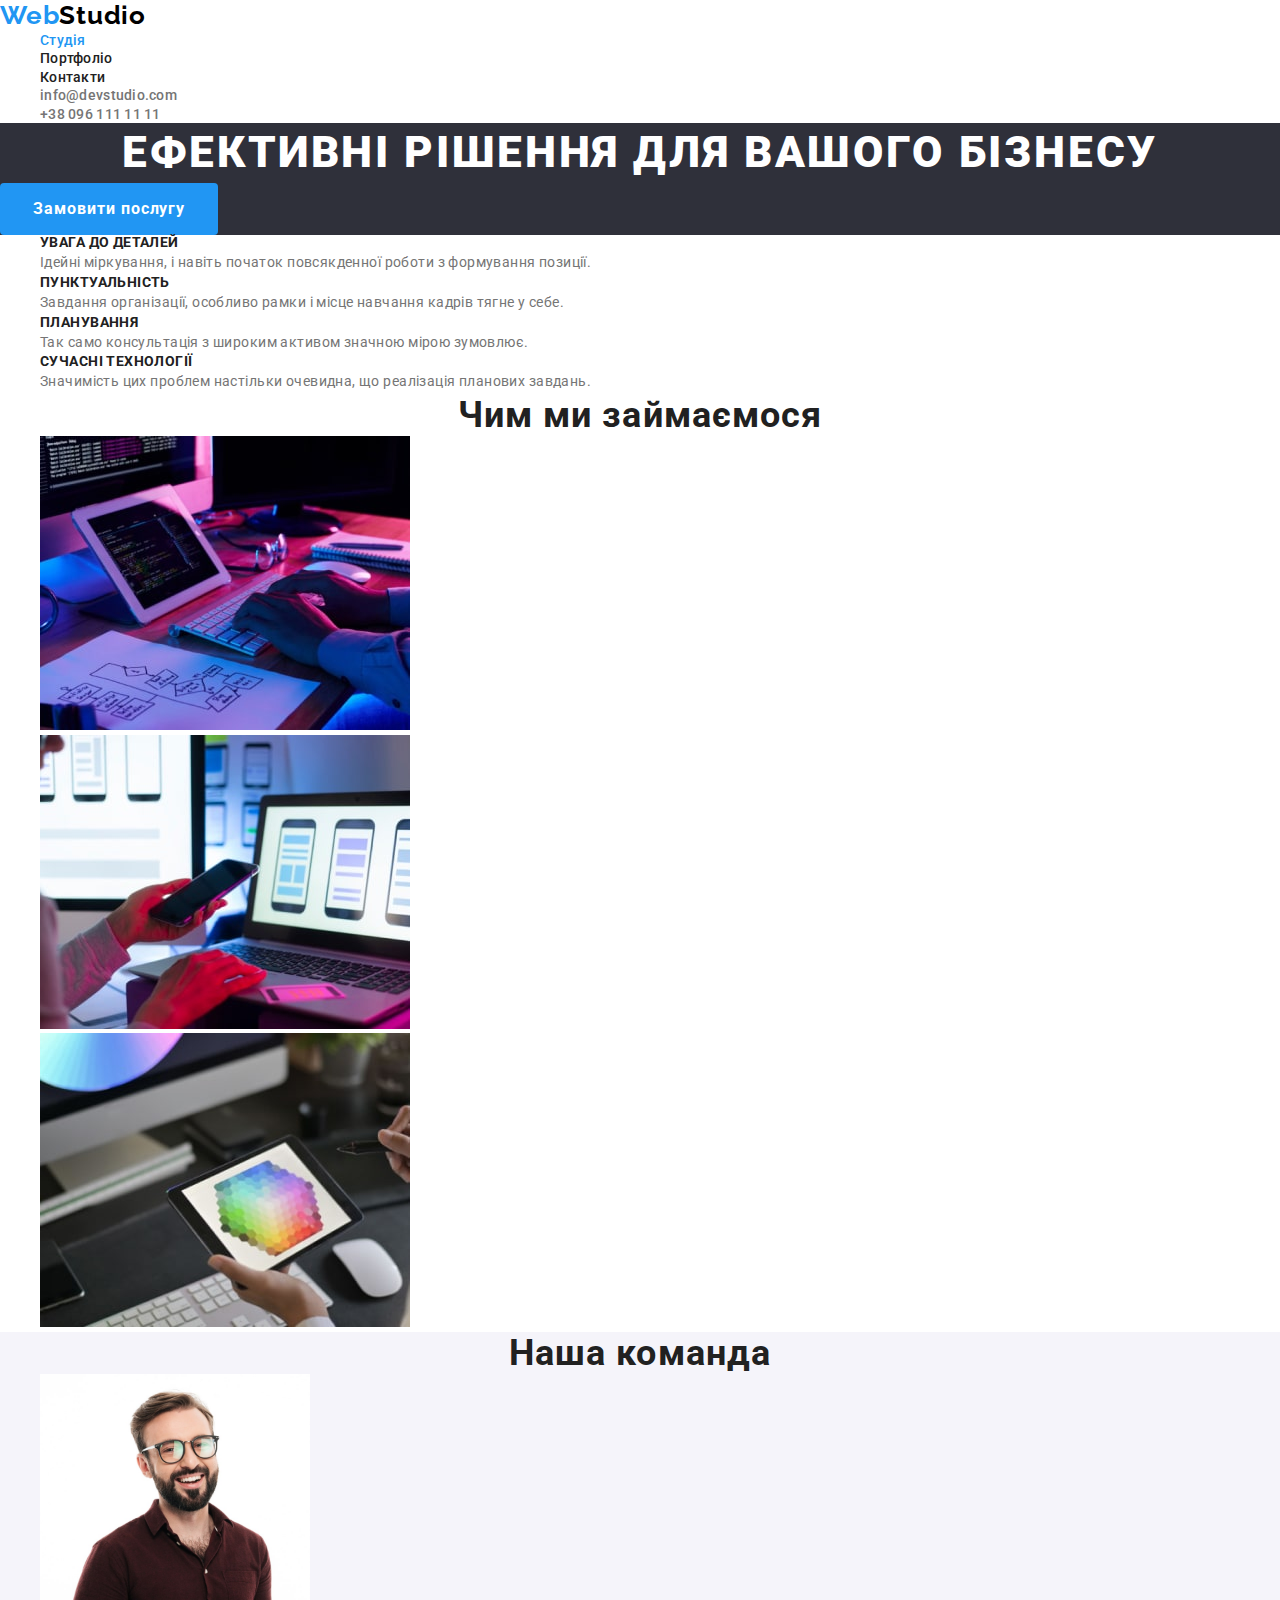
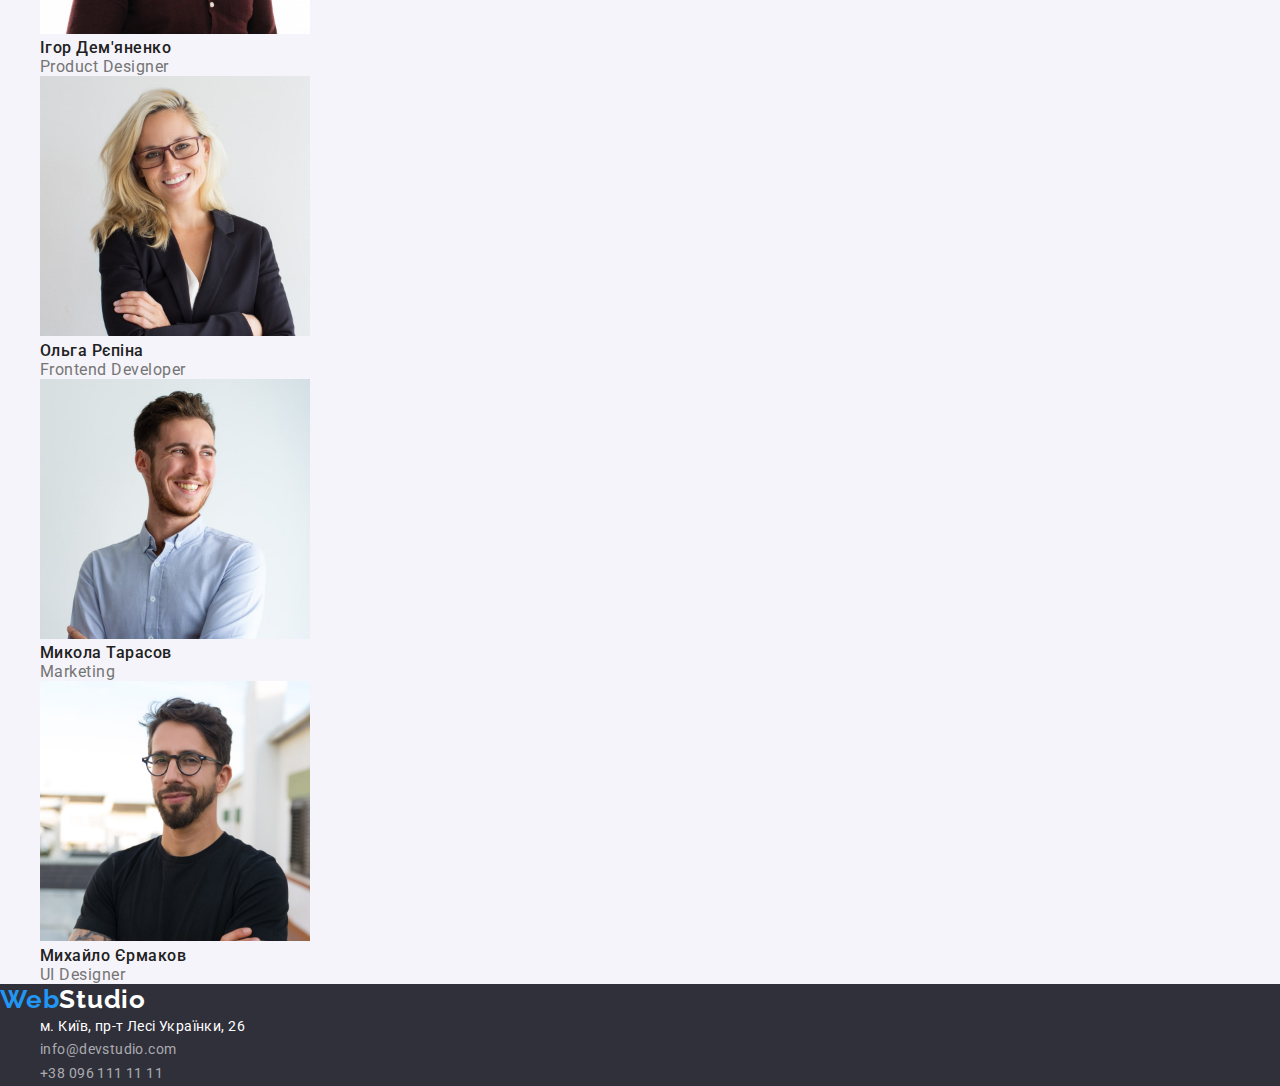
<file: index.html>
<!DOCTYPE html>
<html lang="uk">
<head>
    <meta charset="UTF-8">
    <meta http-equiv="X-UA-Compatible" content="IE=edge">
    <meta name="viewport" content="width=device-width, initial-scale=1.0">
    <title>Document</title>
    <link rel="preconnect" href="https://fonts.googleapis.com">
<link rel="preconnect" href="https://fonts.gstatic.com" crossorigin>
<link href="https://fonts.googleapis.com/css2?family=Raleway:wght@700&family=Roboto:wght@400;500;700;900&display=swap" rel="stylesheet">
<link rel="stylesheet" href="https://cdnjs.cloudflare.com/ajax/libs/modern-normalize/1.1.0/modern-normalize.min.css"/>
    <link rel="stylesheet" href="./css/styles.css">
</head>
<body>

    <!--Голова сторінки-->

    <header class="header">
        <nav>
            <a href="" class="header-logo link"><span class="letter">Web</span>Studio</a> 

        <ul class="site-nav list">
            <li><a href="" class="site-nav-link link current">Студія</a></li>
            <li><a href="./portfolio.html" class="site-nav-link link">Портфоліо</a></li>
            <li><a href="" class="site-nav-link link">Контакти</a></li>
        </ul>
        </nav>

        <ul class="list">
            <li><a href="mailto:info@devstudio.com" class="header-link link">info@devstudio.com</a></li> 
            <li><a href="tel:+380961111111" class="header-link link">+38 096 111 11 11</a></li>
        </ul>
    </header>

<main>
    <!--Замовити послугу-->

<div class="hero">
    <section>
        <h1 class="main-title">Ефективні рішення для вашого бізнесу</h1>

        <button type="button" class="hero-button">Замовити послугу</button>
    </section>
</div>

<!--Особливості-->

<section class="benefits company">
    <h2 class="visually-hidden">Наші переваги</h2>
    <ul class="benefits list">
        <li>
            <h3 class="title-text">Увага до деталей</h3>
            <p class="text">Ідейні міркування, і навіть початок повсякденної роботи з формування позиції.</p>
        </li>
        <li>
            <h3 class="title-text">Пунктуальність</h3>
            <p class="text">Завдання організації, особливо рамки і місце навчання кадрів тягне у себе.</p>
        </li>
        <li>
            <h3 class="title-text">Планування</h3>
            <p class="text">Так само консультація з широким активом значною мірою зумовлює.</p>
        </li>
        <li>
            <h3 class="title-text">Сучасні технології</h3>
            <p class="text">Значимість цих проблем настільки очевидна, що реалізація планових завдань.</p>
        </li>
    </ul>
</section>

<!--Чим ми займаємось-->

<section class="what are we doing company">
    <h2 class="section-title-text title">Чим ми займаємося</h2>

    <ul class="list">
        <li>
            <img src="./images/box1.jpg" alt="Співробітник займається розробкою за компьютером" width="370" class="section-img">
        </li>
        <li>
            <img src="./images/box2.jpg" alt="Співробітник займається дизайном додатка на телефоні" width="370" class="section-img">
        </li>
        <li>
            <img src="./images/box3.jpg" alt="Співробітник на планшеті обирає колір з кольорової гами" width="370" class="section-img">
        </li>
    </ul>
</section>

<!--Наша команда-->

<section class="team">
    <h2 class="title-team-text title">Наша команда</h2>

    <ul class="list">
        <li class="team-employee">
            <img src="./images/team1.jpg" alt="На фото Product Designer" width="270" class="img-employee">
            <h3 class="title-team-employee">Ігор Дем'яненко</h3>
            <p class="text-team-employee">Product Designer</p>
        </li>
        <li class="team-employee">
            <img src="./images/team2.jpg" alt="На фото Frontend Developer" width="270" class="img-employee">
            <h3 class="title-team-employee">Ольга Рєпіна</h3>
            <p class="text-team-employee">Frontend Developer</p>
        </li>
        <li class="team-employee">
            <img src="./images/team3.jpg" alt="На фото Marketing" width="270" class="img-employee">
            <h3 class="title-team-employee">Микола Тарасов</h3>
            <p class="text-team-employee">Marketing</p>
        </li>
        <li class="team-employee">
            <img src="./images/team4.jpg" alt="На фото UI Designer" width="270" class="img-employee">
            <h3 class="title-team-employee">Михайло Єрмаков</h3>
            <p class="text-team-employee">UI Designer</p>
        </li>
    </ul>
</section>
</main>

<!--Підвал-->

<footer class="footer">
    <a href="" class="logo-footer link"><span class="letter">Web</span>Studio</a>
    <address class="address-footer list">
        <ul class="list">
            <li><a href="https://goo.gl/maps/nvpuo9Nf6WR2v7vD8" target="_blank" rel="noopener noreferrer" class="maps-address-footer link">м. Київ, пр-т Лесі Українки, 26</a></li>
            <li><a href="mailto://info@devstudio.com" class="address-footer link">info@devstudio.com</a></li>
            <li><a href="tel:+380961111111" class="address-footer link">+38 096 111 11 11</a></li>
        </ul>
    </address>
</footer>

</body>
</html>
</file>
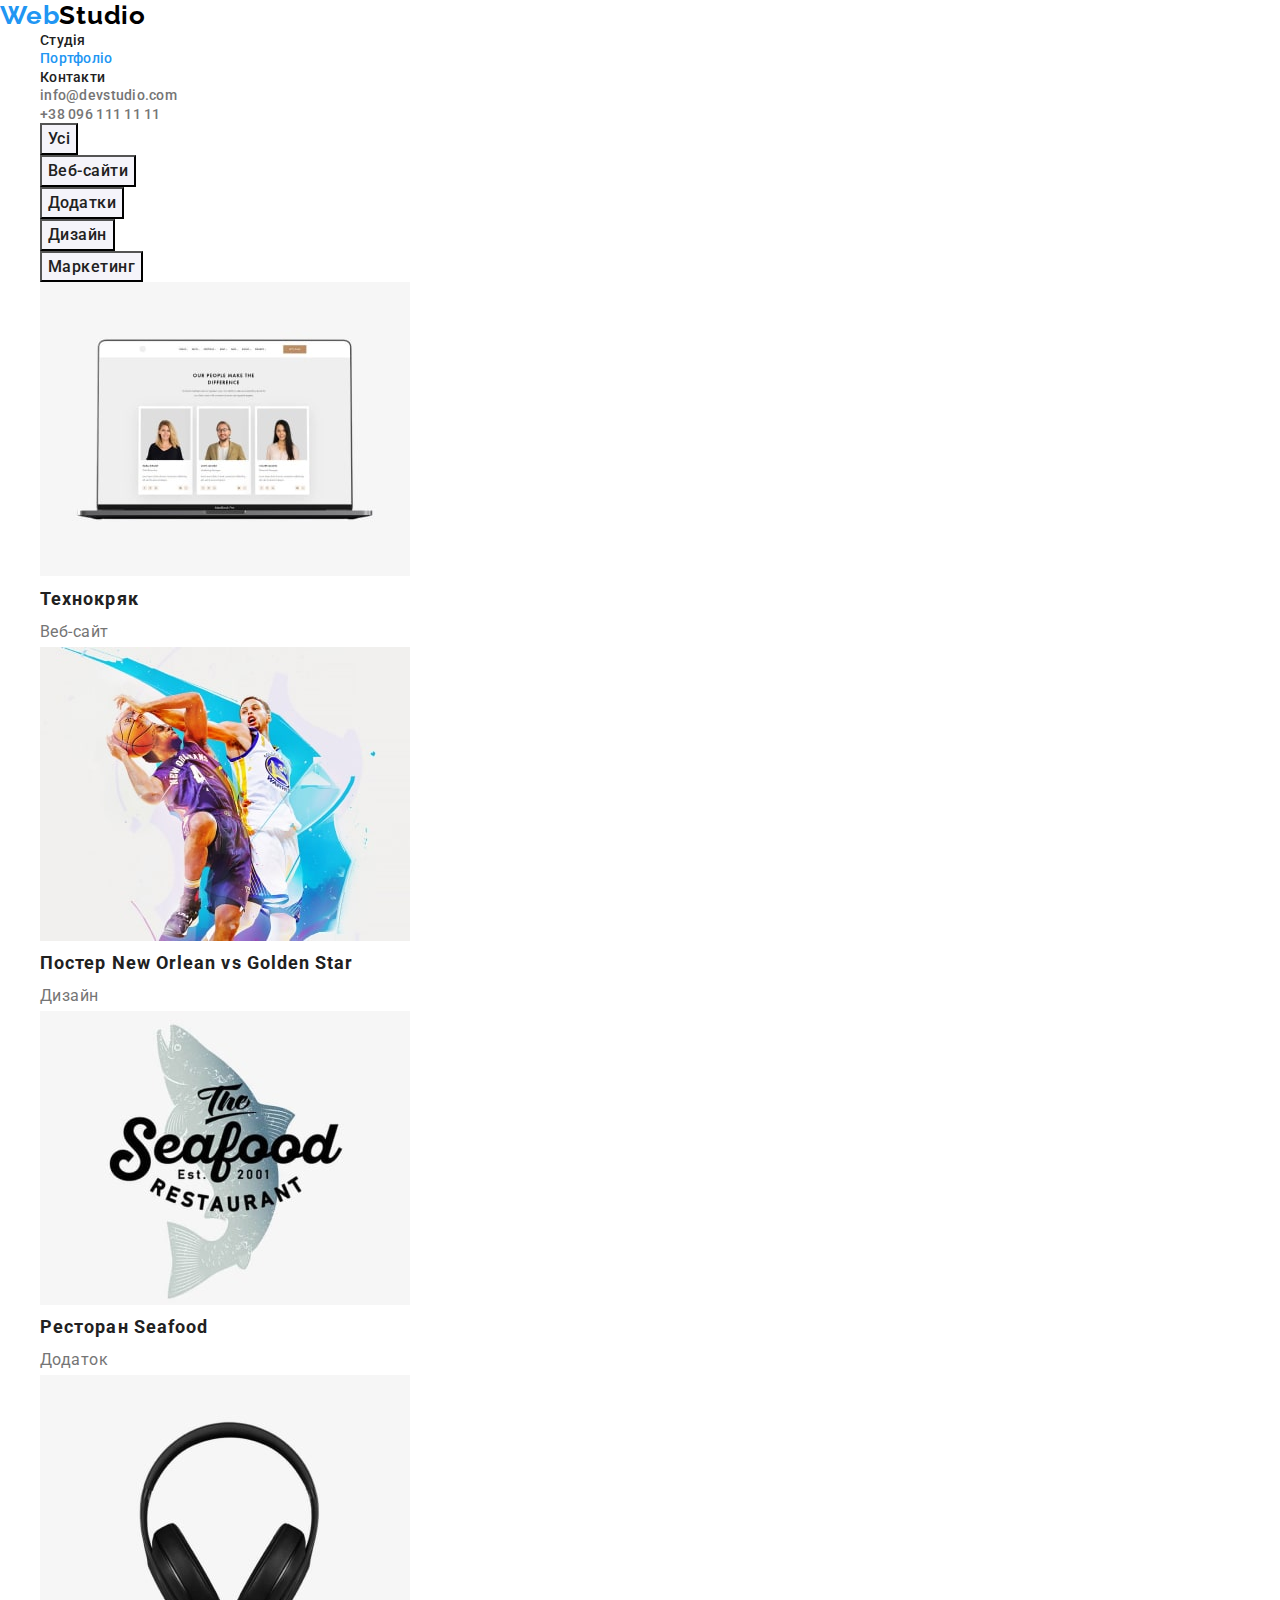
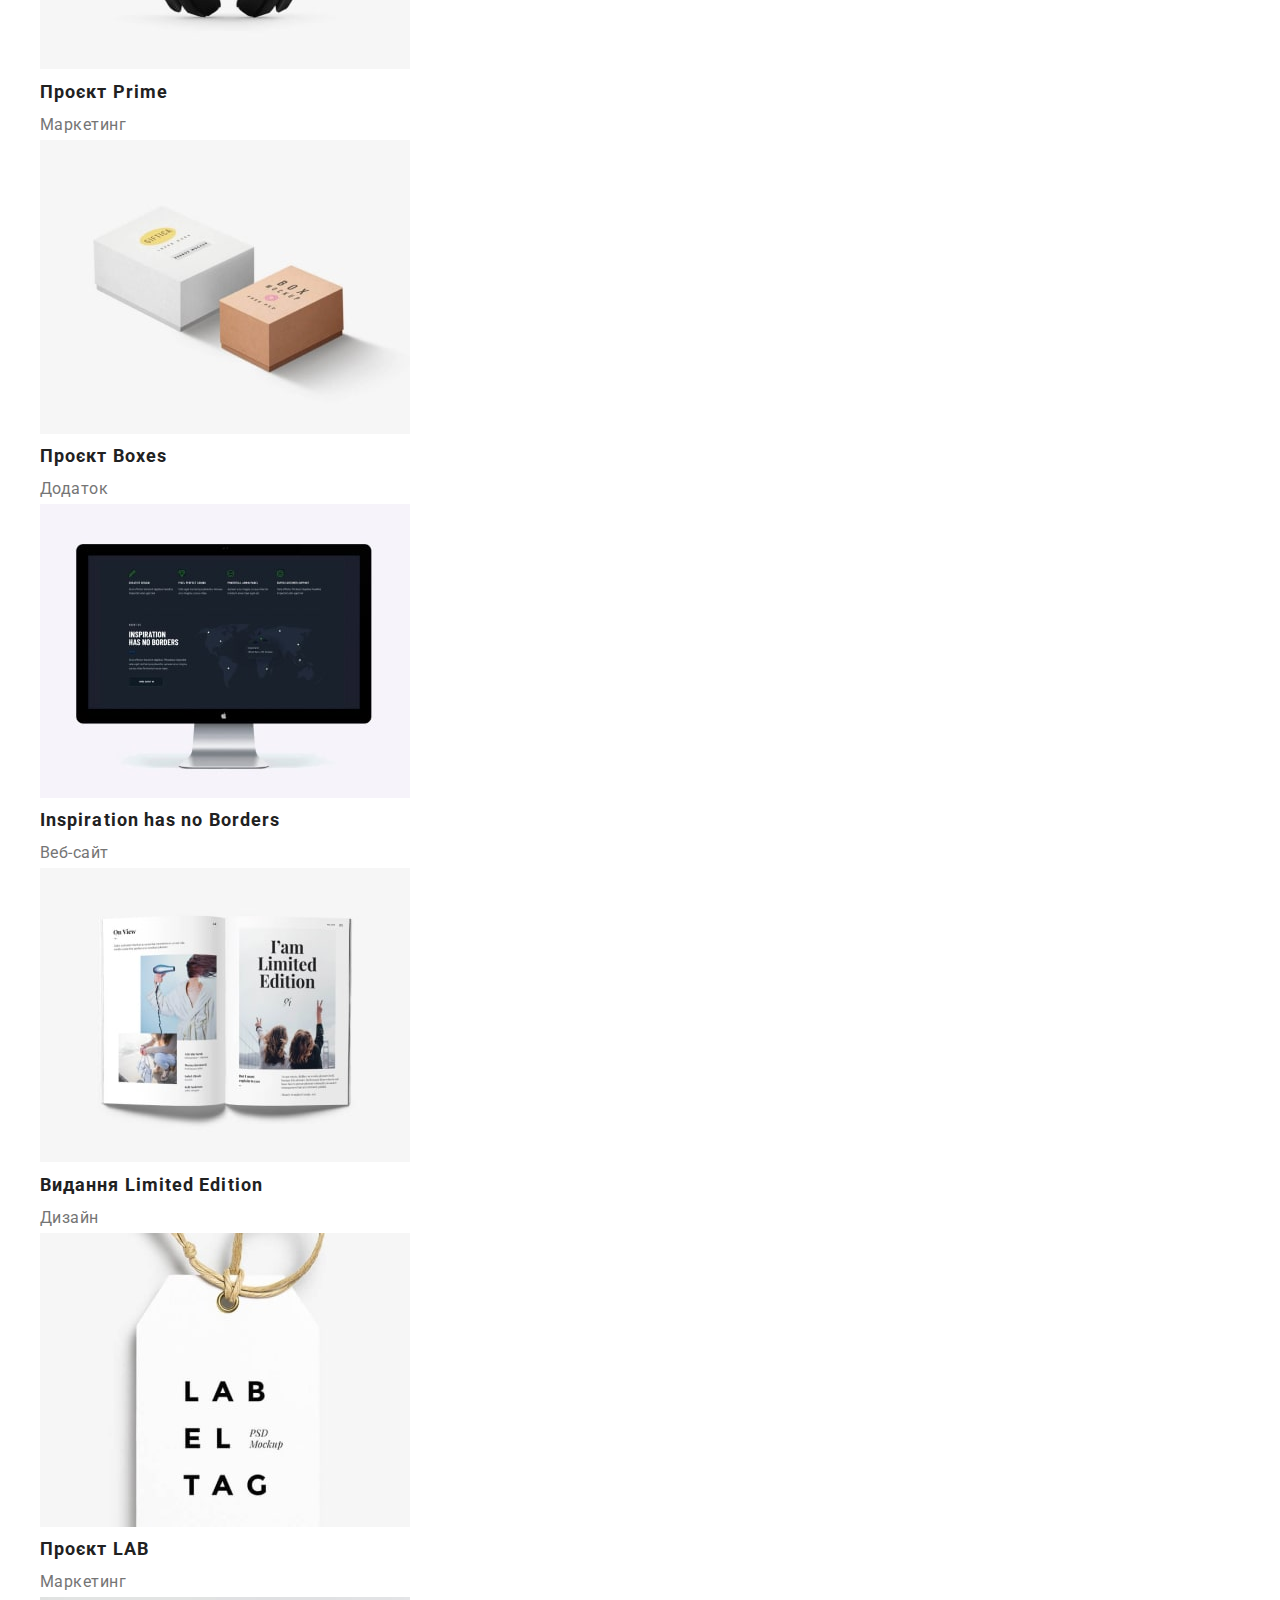
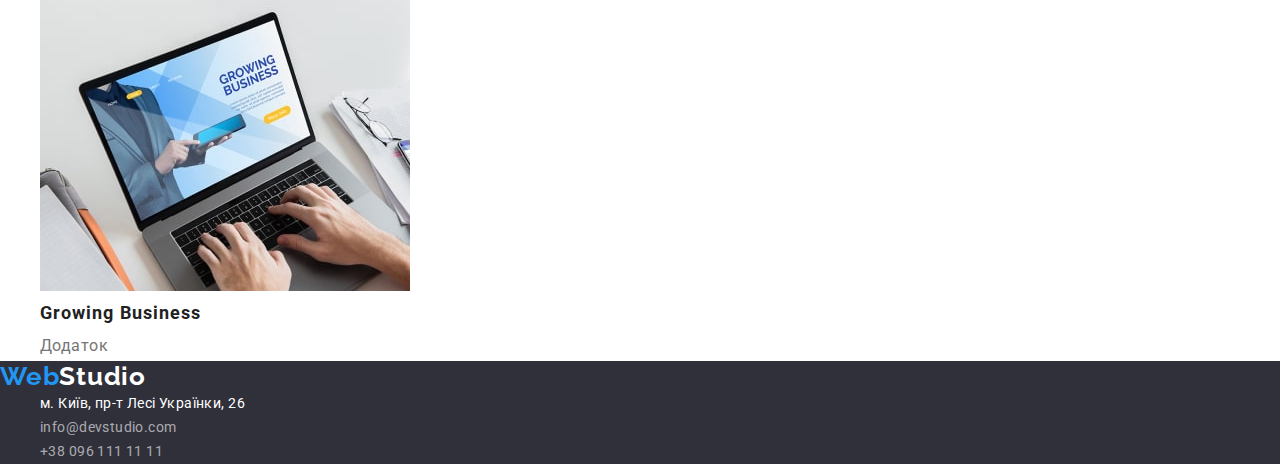
<file: portfolio.html>
<!DOCTYPE html>
<html lang="uk">
<head>
    <meta charset="UTF-8">
    <meta http-equiv="X-UA-Compatible" content="IE=edge">
    <meta name="viewport" content="width=device-width, initial-scale=1.0">
    <title>Document</title>
    <link rel="preconnect" href="https://fonts.googleapis.com">
<link rel="preconnect" href="https://fonts.gstatic.com" crossorigin>
<link href="https://fonts.googleapis.com/css2?family=Raleway:wght@700&family=Roboto:wght@400;500;700;900&display=swap" rel="stylesheet">
<link rel="stylesheet" href="https://cdnjs.cloudflare.com/ajax/libs/modern-normalize/1.1.0/modern-normalize.min.css"/>
    <link rel="stylesheet" href="./css/styles.css">
</head>
<body>

    <!--Голова сторінки-->

    <header class="header">
        <nav>
            <a href="" class="header-logo link"><span class="letter">Web</span>Studio</a> 

        <ul class="site-nav list">
            <li><a href="./index.html" class="site-nav-link link">Студія</a></li>
            <li><a href="" class="site-nav-link link current">Портфоліо</a></li>
            <li><a href="" class="site-nav-link link">Контакти</a></li>
        </ul>
        </nav>

        <ul class="list">
            <li><a href="mailto:info@devstudio.com" class="header-link link">info@devstudio.com</a></li> 
            <li><a href="tel:+380961111111" class="header-link link">+38 096 111 11 11</a></li>
        </ul>
    </header>

<main>
    <section class="projects">
        <h1 class="visually-hidden">Наші проекти</h1>
        <ul class="list">
            <li>
                <button type="button" class="button-name">Усі</button>
            </li>
            <li>
                <button type="button" class="button-name">Веб-сайти</button>
            </li>
            <li>
                <button type="button" class="button-name">Додатки</button>
            </li>
            <li>
                <button type="button" class="button-name">Дизайн</button>
            </li>
            <li>
                <button type="button" class="button-name">Маркетинг</button>
            </li>
        </ul>
        <ul class="list">
            <li>
                <a href="">
                <img src="./images/project1.jpg" alt="Веб-сайт де зображені співробітники компанії" width="370">
                <h2 class="title-project">Технокряк</h2>
                <p class="text-project">Веб-сайт</p>
            </a>
            </li>
            <li>
                <img src="./images/project2.jpg" alt="Постер де зображені баскетболісти" width="370">
                <h2 class="title-project">Постер New Orlean vs Golden Star</h2>
                <p class="text-project">Дизайн</p>
            </li>
            <li>
                <img src="./images/project3.jpg" alt="Зображена риба та назва ресторану" width="370">
                <h2 class="title-project">Ресторан Seafood</h2>
                <p class="text-project">Додаток</p>
            </li>
            <li>
                <img src="./images/project4.jpg" alt="Зображени навушники" width="370">
                <h2 class="title-project">Проєкт Prime</h2>
                <p class="text-project">Маркетинг</p>
            </li>
            <li>
                <img src="./images/project5.jpg" alt="Зображено 2 коробки" width="370">
                <h2 class="title-project">Проєкт Boxes</h2>
                <p class="text-project">Додаток</p>
            </li>
            <li>
                <img src="./images/project6.jpg" alt="Зображена карта нашої планети та оформлен Веб-сайт" width="370">
                <h2 class="title-project">Inspiration has no Borders</h2>
                <p class="text-project">Веб-сайт</p>
            </li>
            <li>
                <img src="./images/project7.jpg" alt="Зображена книга з картинками жінок та описом" width="370">
                <h2 class="title-project">Видання Limited Edition</h2>
                <p class="text-project">Дизайн</p>
            </li>
            <li>
                <img src="./images/project8.jpg" alt="Зображена бірка з надписом Label Tag" width="370">
                <h2 class="title-project">Проєкт LAB</h2>
                <p class="text-project">Маркетинг</p>
            </li>
            <li>
                <img src="./images/project9.jpg" alt="Зображен включений ноутбук з відкритою сторінкою сайту" width="370">
                <h2 class="title-project">Growing Business</h2>
                <p class="text-project">Додаток</p>
            </li>
        </ul>
    </section>

</main>

<!--Підвал-->

<footer class="footer">
    <a href="" class="logo-footer link"><span class="letter">Web</span>Studio</a>
    <address class="address-footer list">
        <ul class="list">
            <li><a href="https://goo.gl/maps/nvpuo9Nf6WR2v7vD8" target="_blank" rel="noopener noreferrer" class="maps-address-footer link">м. Київ, пр-т Лесі Українки, 26</a></li>
            <li><a href="mailto://info@devstudio.com" class="address-footer link">info@devstudio.com</a></li>
            <li><a href="tel:+380961111111" class="address-footer link">+38 096 111 11 11</a></li>
        </ul>
    </address>
</footer>

</body>
</html>
</file>
<file: css/styles.css>
:root {
    --main-color: #212121;
    --secondary-color: #757575;
    --accent: #2196F3;
    --white: #FFFFFF;
    --secondary-background: #F5F5F5;
    --additional-background: #2F303A;
    --additional-color: rgba(255, 255, 255, 0.6);
    --logo-color: #000000;
    --different-background: #F5F4FA;
}

html {
    box-sizing: border-box;
    margin: 0;
    padding: 0;
}

h1,
h2,
h3,
h4,
h5,
h6,
p,
ul {
    margin: inherit;
}

*,
*::before,
*::after {
  box-sizing: inherit;
}

.container{
    width: 1200px;
    margin: 0 auto;
    padding: 0 15px;
}


body {
    font-family: "Roboto", sans-serif;
}

a {
    text-decoration: none;
  }

.link {
    text-decoration: none;
}

.list {
    list-style: none;
}

.hero, footer {
    background-color: var(--additional-background);
}

.hero-button {
    cursor: pointer;
    padding: 10px 32px;
    min-width: 216px;
    border-radius: 4px;
    text-align: center;
    border: 1px solid transparent;
}

.header {
    background-color: var(--white);
}

.letter {
    color: var(--accent);
}

.header-logo {
    font-family: 'Raleway', sans-serif ;
    font-weight: 700;
    font-size: 26px;
    line-height: 1.19;
    letter-spacing: 0.03em;
    color: var(--logo-color);
}

.site-nav-link {
    font-weight: 500;
    font-size: 14px;
    line-height: 1.14;
    letter-spacing: 0.02em;
    color: var(--main-color);
}

.site-nav-link:hover, .site-nav-link:focus {
    color: var(--accent);
}

.header-link {
    font-weight: 500;
    font-size: 14px;
    line-height: 1.14;
    letter-spacing: 0.02em;
    color: var(--secondary-color);
}

.header-link:hover, .header-link:focus {
    color: var(--accent);
}

.hero-button:hover, .hero-button :focus {
    background-color: #188CE8;
    }

.main-title {
    font-weight: 900;
    font-size: 44px;
    line-height: 1.36;
    text-align: center;
    letter-spacing: 0.06em;
    text-transform: uppercase;
    color: var(--white);
}

.hero-button {
    font-weight: 700;
    font-size: 16px;
    line-height: 1.88;
    display: flex;
    align-items: center;
    text-align: center;
    letter-spacing: 0.06em;
    color: var(--white);
    background-color: var(--accent);
}

.visually-hidden {
    position: absolute;
    white-space: nowrap;
    width: 1px;
    height: 1px;
    overflow: hidden;
    border: 0;
    padding: 0;
    clip: rect(0 0 0 0);
    clip-path: inset(50%);
    margin: -1px;
}

.title-text {
    font-weight: 700;
    font-size: 14px;
    line-height: 1.14;
    letter-spacing: 0.03em;
    text-transform: uppercase;
    color: var(--main-color);
}

.text {
    font-weight: 400;
    font-size: 14px;
    line-height: 1.71;
    letter-spacing: 0.03em;
    color: var(--secondary-color);
}

.title {
    font-weight: 700;
    font-size: 36px;
    line-height: 1.17;
    text-align: center;
    letter-spacing: 0.03em;
    color: var(--main-color);
}

.what are we doing company {
    background-color: var(--secondary-background)
}

.team {
    background-color: var(--different-background);
}

.title-team-employee {
    font-weight: 500;
    font-size: 16px;
    line-height: 1.19;
    letter-spacing: 0.03em;
    color: var(--main-color);
}

.text-team-employee {
    font-weight: 400;
    font-size: 16px;
    line-height: 1.19;
    letter-spacing: 0.03em;
    color: var(--secondary-color);
}

.maps-address-footer {
    font-weight: 400;
    font-size: 14px;
    line-height: 1.71;
    letter-spacing: 0.03em;
    color: var(--white);
    font-style: normal;
}

.address-footer {
    font-weight: 400;
    font-size: 14px;
    line-height: 1.71;
    letter-spacing: 0.03em;
    color: var(--additional-color);
    font-style: normal;
}

.button-name {
    font-family: inherit;
    font-weight: 500;
    font-size: 16px;
    line-height: 1.62;
    text-align: center;
    letter-spacing: 0.03em;
    color: var(--main-color);
    background-color: var(--different-background);
    cursor: pointer;
}

.button-name:hover, .button-name:focus {
    color: var(--white);
    background-color: var(--accent);
}

.title-project {
    font-weight: 700;
    font-size: 18px;
    line-height: 2;
    letter-spacing: 0.06em;
    color: var(--main-color);
}

.text-project {
    font-weight: 400;
    font-size: 16px;
    line-height: 1.87;
    letter-spacing: 0.03em;
    color: var(--secondary-color);
}

.logo-footer {
    font-family: 'Raleway', sans-serif;
    font-weight: 700;
    font-size: 26px;
    line-height: 1.19;
    letter-spacing: 0.03em;
    color: var(--white);
}

.maps-address-footer:hover, .maps-address-footer:focus {
    color: var(--accent);
}

.address-footer:hover, .address-footer:focus {
    color: var(--accent);
}

.current {
    color: var(--accent);
}
</file>
